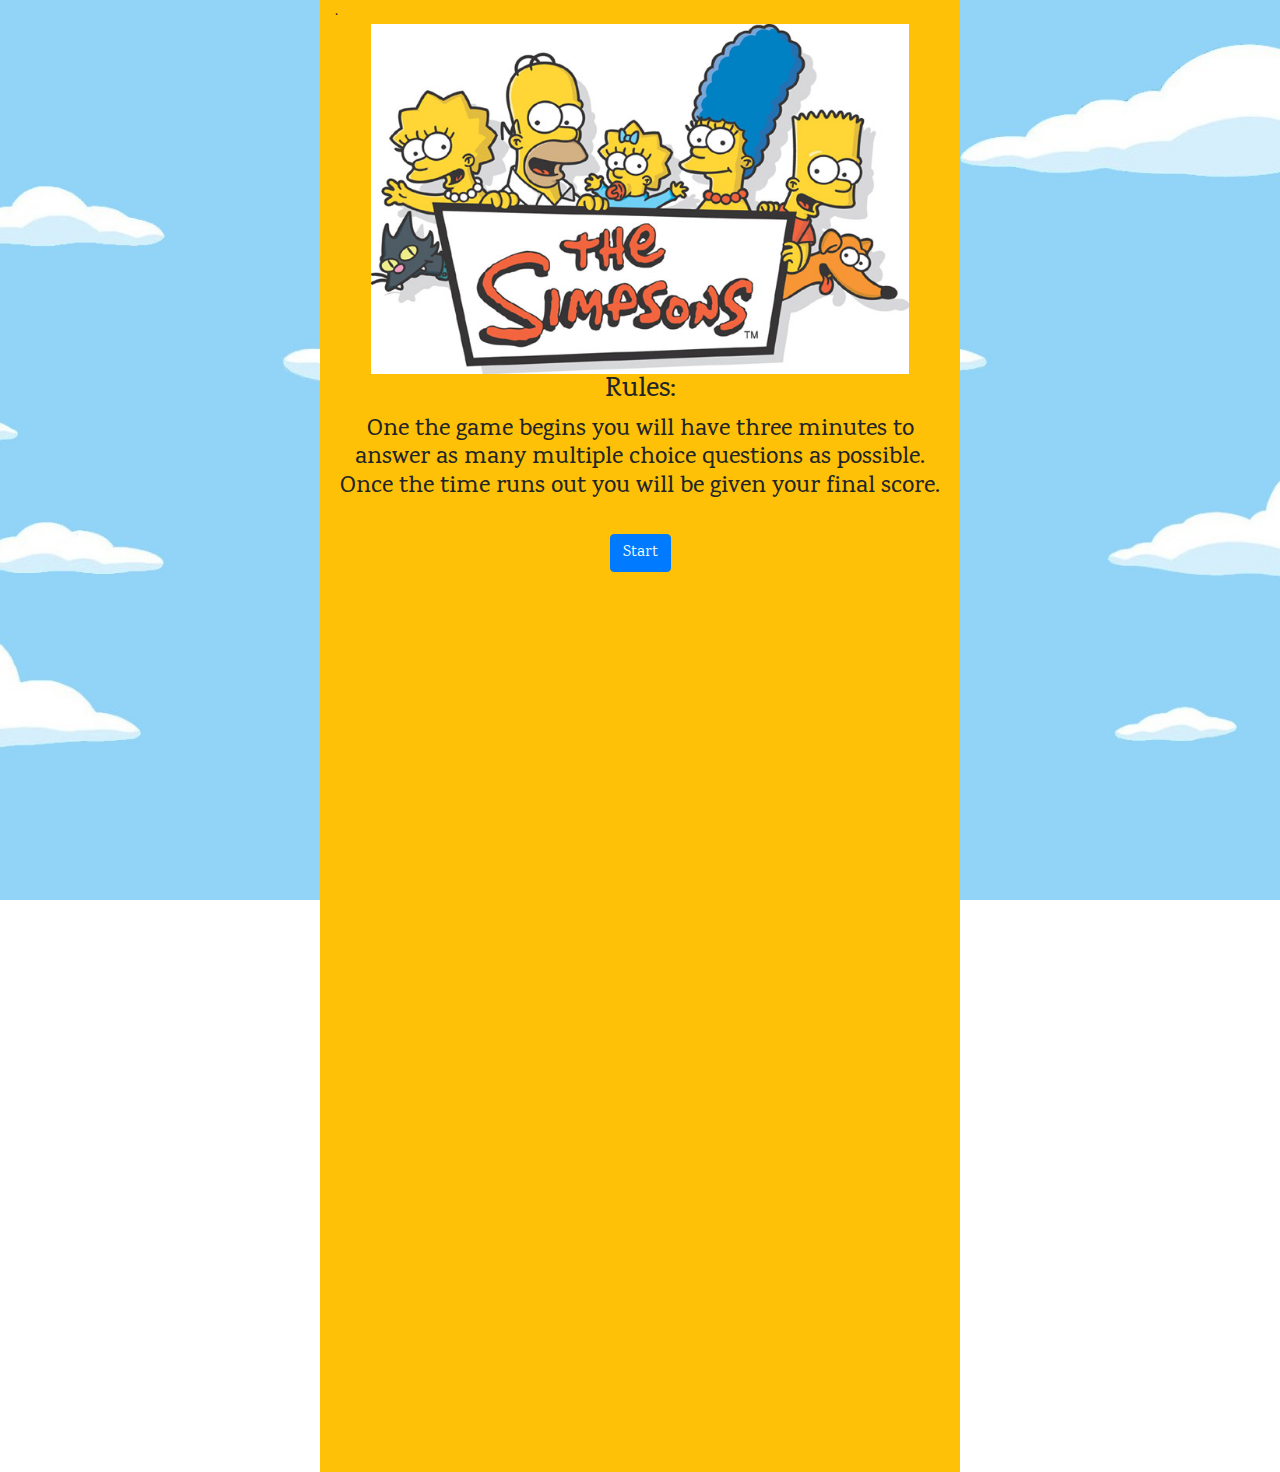
<file: index.html>
<!DOCTYPE html>
<html>
<head>
	<title>Simpsons Trivia</title>

	<link rel="stylesheet" href="https://maxcdn.bootstrapcdn.com/bootstrap/4.0.0/css/bootstrap.min.css" integrity="sha384-Gn5384xqQ1aoWXA+058RXPxPg6fy4IWvTNh0E263XmFcJlSAwiGgFAW/dAiS6JXm" crossorigin="anonymous">
	<link rel="stylesheet" href="assets/css/style.css">
	<link href="https://fonts.googleapis.com/css?family=Karma" rel="stylesheet">
</head>

<body>

<div class="container-fluid h-100 bg">
  
	<div class="row">
  		<div class="col-3"></div>
    	<div class="bg-warning col-6">.
 			
			<div class="text-center">	
				<img src="assets/images/Simpsons-logo.jpg" height="350px">		
				<br>
			</div>
		</div>
	</div>

	<div class="row">
  		<div class="col-3"></div>
    	<div class="bg-warning col-6 text-center">

			<h3 stong id="rulesTimer">Rules:</h3>
			<h4 id="gameQuestion"> One the game begins you will have three minutes to answer as many multiple choice questions as possible. Once the time runs out you will be given your final score.</h4>
			<br>

    	</div>
	</div>	


	<div class="row">
  		<div class="col-3"></div>
    	<div class="bg-warning col-6 text-center">
 	
			<div class="btn btn-primary" role="button" id="gameButton">Start</div>	
			<div class="mainTrivia"></div>

		</div>
	</div>

	<div class="row h-100">
		<div class="col-3"></div>
		<div class="bg-warning col-6"></div>

   	</div>

</div>


<script type="text/javascript" src="https://cdnjs.cloudflare.com/ajax/libs/jquery/3.2.1/jquery.min.js"></script>

<script type="text/javascript" src="assets/js/javascript.js"></script>



</body>


</html>
</file>
<file: assets/css/style.css>
body, html {
    height: 100%;
}

body {
	font-family: 'Karma', serif;
}

.bg { 
    background-image: url("../images/background.jpg");
    height: 100%; 
    background-position: center;
    background-repeat: repeat-y;
    background-size: cover;
}
</file>
